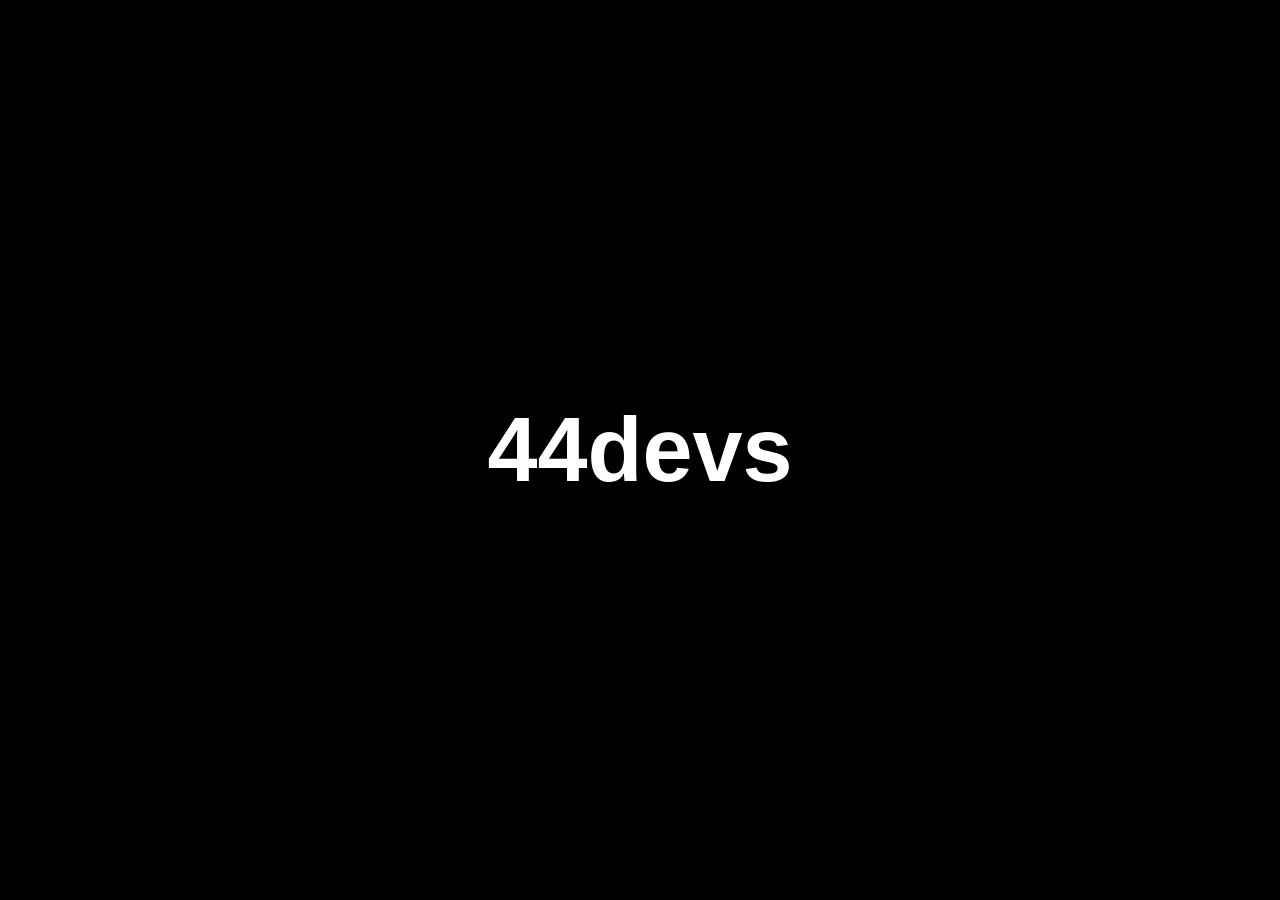
<file: Main/index.html>
<!DOCTYPE html>
<html lang="en">
<head>
<meta charset="UTF-8">
<meta name="viewport" content="width=device-width, initial-scale=1.0, maximum-scale=1.0, user-scalable=no, viewport-fit=cover">
<meta name="apple-mobile-web-app-capable" content="yes">
<meta name="mobile-web-app-capable" content="yes">
<meta name="theme-color" content="#1a1a1a">
<title>MarketCoin.net</title>
<link rel="icon" type="image/png" href="../Textures/Icon.png">
<link rel="stylesheet" href="style.css">
</head>
<body>

<div id="intro-screen">44devs</div>

<div id="notification-container">
    <div id="notification">
        <span id="notification-text">Error: Launch Your Coin First.</span>
        <span id="countdown">(4)</span>
    </div>
</div>

<div id="ach-notification-container">
    <div id="ach-notification">
        <div id="ach-notification-title"><span id="ach-title-text">Achievement Unlocked!</span></div>
        <div id="ach-desc-text">Description</div>
        <div class="ach-progress-bar" id="ach-progress"></div>
    </div>
</div>

<div id="sessions-modal" class="custom-modal">
    <div class="modal-box">
        <h2>Sessions</h2>
        <div class="sessions-list" id="sessions-list"></div>
        <button class="market-btn" onclick="showNewSessionForm()" style="margin-bottom: 12px;">+ New Session</button>
        <button class="close-modal-btn" id="sessions-close-btn" onclick="closeSessions()">Close</button>
    </div>
</div>

<div id="new-session-modal" class="custom-modal">
    <div class="modal-box">
        <h2>Name Your Session</h2>
        <input type="text" id="new-session-name" class="session-input" placeholder="My Session" maxlength="30" autocomplete="off">
        <button class="market-btn" onclick="confirmNewSession()" style="margin-bottom: 10px;">Create</button>
        <button class="close-modal-btn" onclick="closeNewSessionForm()">Cancel</button>
    </div>
</div>

<div id="coin-popup">
    <div class="popup-content paper-texture">
        <div class="tape"></div>
        <h1>Welcome!</h1>
        <p>Select Your Coin to begin your journey</p>
        <div class="coin-options">
            <button class="coin-btn" onclick="selectCoin('Bitcoin')"><span class="coin-icon">₿</span> Bitcoin</button>
            <button class="coin-btn" onclick="selectCoin('Ethereum')"><span class="coin-icon">Ξ</span> Ethereum</button>
            <button class="coin-btn" onclick="selectCoin('Solana')"><span class="coin-icon">◎</span> Solana</button>
            <button class="coin-btn" onclick="selectCoin('DogeCoin')"><span class="coin-icon">Ð</span> DogeCoin</button>
        </div>
    </div>
</div>

<div id="achievements-modal" class="custom-modal">
    <div class="modal-box">
        <h2>Achievements</h2>
        <div class="achievements-list" id="achievements-list"></div>
        <button class="close-modal-btn" onclick="toggleAchievements()">Close</button>
    </div>
</div>

<div id="rebirth-modal" class="custom-modal">
    <div class="modal-box">
        <h2>Rebirth</h2>
        <div class="rebirth-info-box">
            <p>Current Multiplier: <strong id="ui-multiplier-modal">1x</strong></p>
            <p>Next Rebirth Requirement: <strong id="ui-next-rebirth-modal">1.0K</strong> Fans</p>
            <p style="font-size: 14px; color: #888; margin-top: 10px;">Rebirthing resets money, fans, and upgrades, but grants a permanent multiplier, a 60-second Boom Phase, and unlocks a new shop page. <br><br><strong style="color: #FFC107;">⚠ Shop prices increase by 1.4x with each Rebirth!</strong></p>
        </div>
        <button id="btn-rebirth-modal" class="market-btn" onclick="doRebirth()" disabled style="margin-bottom: 15px;">Need 1.0K Fans</button>
        <button class="close-modal-btn" onclick="toggleRebirth()">Close</button>
    </div>
</div>

<div id="pause-modal" class="custom-modal">
    <div class="modal-box pause-modal-box">
        <svg class="pause-lock-svg" viewBox="0 0 24 24" xmlns="http://www.w3.org/2000/svg">
            <rect x="3" y="11" width="18" height="11" rx="2" ry="2"></rect>
            <path d="M7 11V7a5 5 0 0 1 10 0v4"></path>
        </svg>
        <h2>Paused</h2>
        <p class="pause-subtext">Your game is paused. Everything is still being saved.</p>
        <button class="close-modal-btn" onclick="togglePause()">Resume</button>
    </div>
</div>

<div id="info-modal" class="custom-modal">
    <div class="modal-box">
        <h2>Information</h2>
        <div class="info-box">
            <p class="info-version">v0.0.1</p>
            <p class="info-author">Made By 44devs</p>
        </div>
        <button class="close-modal-btn" onclick="toggleInfo()">Close</button>
    </div>
</div>

<div id="game-container">
    <header>
        <div id="game-title">MarketCoin</div>
        <div class="header-actions">
            <div id="save-status" class="save-status"></div>
            <div class="header-btn" id="pause-btn" onclick="togglePause()">Pause</div>
            <div class="header-btn" onclick="openSessions()">Sessions</div>
        </div>
    </header>

    <main>
        <div id="left-area">
            <div id="view-container">
                <div id="view-header">
                    <span class="arrow-btn" onclick="switchView(-1)">&lt;-</span>
                    <div id="view-title">Clicker</div>
                    <span class="arrow-btn" onclick="switchView(1)">-&gt;</span>
                </div>

                <div id="view-body">
                    <div id="clicker-view">
                        <div class="euro-btn" onclick="clickEuro()">€</div>
                    </div>
                    <div id="chart-view">
                        <div class="canvas-wrapper">
                            <canvas id="marketChart" width="600" height="400"></canvas>
                        </div>
                    </div>
                    <div id="competitors-view">
                        <div id="competitors-list" class="competitors-list"></div>
                    </div>

                    <div id="lock-overlay">
                        <svg class="lock-svg" viewBox="0 0 24 24" xmlns="http://www.w3.org/2000/svg">
                            <rect x="3" y="11" width="18" height="11" rx="2" ry="2"></rect>
                            <path d="M7 11V7a5 5 0 0 1 10 0v4"></path>
                        </svg>
                        <div class="lock-text">Launch Coin to Unlock</div>
                    </div>

                    <div id="competitors-lock-overlay">
                        <svg class="lock-svg" viewBox="0 0 24 24" xmlns="http://www.w3.org/2000/svg">
                            <rect x="3" y="11" width="18" height="11" rx="2" ry="2"></rect>
                            <path d="M7 11V7a5 5 0 0 1 10 0v4"></path>
                        </svg>
                        <div class="lock-text">Rebirth to Unlock Competitors</div>
                    </div>
                </div>
            </div>
        </div>

        <div id="market-area">
            <div id="market-title">Market</div>
            <div class="market-panel">
                <div class="stats">
                    <div>Money: €<span id="ui-money">0</span></div>
                    <div id="ui-users-container" class="hidden">Fans: <span id="ui-users">0</span> (€<span id="ui-income">0</span>/s)</div>
                </div>

                <button id="btn-launch" class="market-btn" style="background-color: #c62828;" onclick="launchCoin()" disabled>Launch Coin (€100)</button>

                <div id="shop-pagination" class="hidden">
                    <span id="btn-page-prev" class="page-btn" onclick="changeShopPage(-1)">&lt;-</span>
                    <span id="page-display">1 / 8</span>
                    <span id="btn-page-next" class="page-btn" onclick="changeShopPage(1)">&gt;-</span>
                </div>

                <div id="shop-items" class="shop-content hidden"></div>
            </div>
        </div>
    </main>

    <footer>
        <div style="display: flex; gap: 2vw;">
            <div class="footer-btn" onclick="showTopNotification('Settings menu not implemented yet!', false)">Settings</div>
            <div class="footer-btn" onclick="toggleAchievements()">Achievements</div>
            <div class="footer-btn" onclick="toggleRebirth()">
                Rebirth
                <span id="rebirth-badge" class="rebirth-badge hidden">!</span>
            </div>
        </div>
        <div class="footer-btn" onclick="toggleInfo()">Info</div>
    </footer>
</div>

<script src="script.js"></script>
</body>
</html>
</file>
<file: Main/style.css>
* {
    box-sizing: border-box;
    margin: 0;
    padding: 0;
    font-family: Tahoma, Verdana, sans-serif;
    user-select: none;
}

body, html {
    width: 100%;
    height: 100%;
    background-color: #1a1a1a;
    overflow: hidden;
    display: flex;
    justify-content: center;
    align-items: center;
    color: white;
}

#intro-screen {
    position: fixed;
    top: 0;
    left: 0;
    width: 100%;
    height: 100%;
    background-color: #000;
    display: flex;
    justify-content: center;
    align-items: center;
    font-size: 10vh;
    font-weight: bold;
    z-index: 10000;
    opacity: 0;
    transition: opacity 2s ease-in-out;
    pointer-events: none;
}

#intro-screen.visible {
    opacity: 1;
}

#notification-container {
    position: fixed;
    top: -100px;
    left: 50%;
    transform: translateX(-50%);
    z-index: 10000;
    transition: top 0.4s ease-in-out;
    pointer-events: none;
}

#notification-container.show {
    top: 20px;
}

#notification {
    background-color: #4a4a4a;
    color: #f0f0f0;
    padding: 15px 30px;
    border-radius: 4px;
    font-weight: bold;
    box-shadow: 0 5px 15px rgba(0,0,0,0.5);
    font-size: 18px;
    display: flex;
    align-items: center;
    gap: 10px;
    border: 1px solid #666;
    letter-spacing: 0.5px;
}

#ach-notification-container {
    position: fixed;
    bottom: 20px;
    right: -350px;
    z-index: 10000;
    transition: right 0.5s cubic-bezier(0.175, 0.885, 0.32, 1.275);
    pointer-events: none;
}

#ach-notification-container.show {
    right: 20px;
}

#ach-notification {
    background-color: #4a4a4a;
    color: #f0f0f0;
    padding: 15px 20px 18px 20px;
    border-radius: 4px;
    border: 1px solid #666;
    box-shadow: 0 5px 15px rgba(0,0,0,0.5);
    font-weight: bold;
    display: flex;
    flex-direction: column;
    gap: 5px;
    min-width: 250px;
    position: relative;
    overflow: hidden;
}

#ach-notification-title {
    font-size: 16px;
    color: #fff;
    display: flex;
    align-items: center;
    gap: 8px;
}

#ach-notification-desc {
    font-size: 12px;
    color: #aaa;
    font-weight: normal;
}

.ach-progress-bar {
    position: absolute;
    bottom: 0;
    left: 0;
    height: 3px;
    background-color: #888;
    width: 100%;
}

.ach-progress-bar.active {
    animation: progress-down 7s linear forwards;
}

@keyframes progress-down {
    0% { width: 100%; }
    100% { width: 0%; }
}

#coin-popup {
    position: fixed;
    top: 0;
    left: 0;
    width: 100%;
    height: 100%;
    background: rgba(0, 0, 0, 0.4);
    backdrop-filter: blur(12px);
    display: none;
    justify-content: center;
    align-items: center;
    z-index: 9000;
    opacity: 0;
    transition: opacity 0.5s;
    pointer-events: none;
}

#coin-popup.visible {
    display: flex;
    opacity: 1;
    pointer-events: all;
}

.paper-texture {
    position: relative;
    background-color: #fdfbf7;
    background-image: url("data:image/svg+xml,%3Csvg viewBox='0 0 200 200' xmlns='http://www.w3.org/2000/svg'%3E%3Cfilter id='noiseFilter'%3E%3CfeTurbulence type='fractalNoise' baseFrequency='0.8' numOctaves='3' stitchTiles='stitch'/%3E%3C/filter%3E%3Crect width='100%25' height='100%25' filter='url(%23noiseFilter)' opacity='0.06'/%3E%3C/svg%3E");
    box-shadow: 0 15px 35px rgba(0,0,0,0.8), inset 0 0 40px rgba(0,0,0,0.03);
    border: 1px solid #dcd5c8;
}

.popup-content {
    padding: 35px 30px;
    border-radius: 4px;
    text-align: center;
    transform: scale(0.9) translateY(20px);
    transition: transform 0.4s cubic-bezier(0.175, 0.885, 0.32, 1.275);
    width: 420px;
}

#coin-popup.visible .popup-content {
    transform: scale(1) translateY(0);
}

.popup-content h1 {
    font-size: 32px;
    margin-bottom: 8px;
    color: #222;
    font-weight: bold;
    letter-spacing: 1px;
}

.popup-content p {
    font-size: 15px;
    color: #666;
    margin-bottom: 25px;
    font-weight: normal;
}

.coin-options {
    display: flex;
    flex-direction: column;
    gap: 12px;
}

.coin-btn {
    background-color: #e8e2d5;
    color: #333;
    border: 2px solid #8a7e6b;
    padding: 15px;
    font-size: 18px;
    font-weight: bold;
    cursor: pointer;
    border-radius: 3px;
    display: flex;
    align-items: center;
    justify-content: center;
    gap: 12px;
    transition: all 0.1s ease;
    box-shadow: 2px 2px 0px #8a7e6b;
}

.coin-btn:hover {
    background-color: #dcd5c8;
    transform: translateY(-1px);
    box-shadow: 3px 3px 0px #8a7e6b;
}

.coin-btn:active {
    transform: translateY(1px);
    box-shadow: 1px 1px 0px #8a7e6b;
}

.coin-icon {
    font-size: 22px;
    color: #5a4e3c;
}

.tape {
    position: absolute;
    width: 80px;
    height: 25px;
    background-color: rgba(255, 255, 255, 0.4);
    border: 1px solid rgba(0,0,0,0.1);
    box-shadow: 0 2px 5px rgba(0,0,0,0.1);
    transform: rotate(-5deg);
    top: -12px;
    left: 50%;
    margin-left: -40px;
    pointer-events: none;
}

.custom-modal {
    position: fixed;
    top: 0;
    left: 0;
    width: 100%;
    height: 100%;
    background: rgba(0, 0, 0, 0.6);
    backdrop-filter: blur(8px);
    display: none;
    justify-content: center;
    align-items: center;
    z-index: 9500;
    opacity: 0;
    transition: opacity 0.3s;
}

.custom-modal.visible {
    display: flex;
    opacity: 1;
}

.modal-box {
    background-color: #2a2a2a;
    border: 2px solid #666;
    border-radius: 5px;
    padding: 25px;
    width: 500px;
    max-width: 90%;
    color: white;
    box-shadow: 0 15px 35px rgba(0,0,0,0.8);
    transform: translateY(20px);
    transition: transform 0.3s;
}

.custom-modal.visible .modal-box {
    transform: translateY(0);
}

.modal-box h2 {
    text-align: center;
    margin-bottom: 20px;
    color: #f0f0f0;
    font-size: 24px;
}

.pause-modal-box {
    text-align: center;
    padding: 40px 30px;
    width: 380px;
}

.pause-modal-box h2 {
    margin-bottom: 8px;
}

.pause-lock-svg {
    width: 60px;
    height: 60px;
    stroke: #ccc;
    stroke-width: 1.5;
    fill: none;
    margin-bottom: 20px;
}

.pause-subtext {
    color: #888;
    font-size: 14px;
    margin-bottom: 25px;
    font-weight: normal;
    line-height: 1.5;
}

.sessions-list {
    max-height: 320px;
    overflow-y: auto;
    display: flex;
    flex-direction: column;
    gap: 10px;
    margin-bottom: 18px;
    padding-right: 5px;
}

.session-item {
    background-color: #333;
    border: 1px solid #555;
    border-radius: 4px;
    padding: 12px 15px;
    display: flex;
    justify-content: space-between;
    align-items: center;
    cursor: pointer;
    transition: background 0.15s, border-color 0.15s;
    gap: 10px;
}

.session-item:hover {
    background-color: #3d3d3d;
    border-color: #777;
}

.session-item.active {
    border-color: #4CAF50;
    background-color: #2f3a2f;
}

.session-info {
    display: flex;
    flex-direction: column;
    gap: 3px;
    flex: 1;
    min-width: 0;
}

.session-name {
    font-size: 15px;
    font-weight: bold;
    color: #fff;
    overflow: hidden;
    text-overflow: ellipsis;
    white-space: nowrap;
}

.session-meta {
    font-size: 11px;
    color: #888;
}

.session-delete {
    background-color: transparent;
    border: 1px solid #7a2e2e;
    color: #c66;
    padding: 6px 10px;
    font-size: 12px;
    cursor: pointer;
    border-radius: 3px;
    transition: background 0.15s;
    flex-shrink: 0;
}

.session-delete:hover {
    background-color: #7a2e2e;
    color: white;
}

.session-empty {
    text-align: center;
    color: #888;
    padding: 25px 15px;
    font-size: 14px;
}

.session-input {
    width: 100%;
    background-color: #333;
    border: 2px solid #666;
    color: white;
    padding: 12px;
    font-size: 15px;
    border-radius: 3px;
    margin-bottom: 15px;
    outline: none;
    transition: border-color 0.2s;
}

.session-input:focus {
    border-color: #999;
}

.achievements-list {
    max-height: 400px;
    overflow-y: auto;
    display: flex;
    flex-direction: column;
    gap: 10px;
    margin-bottom: 20px;
    padding-right: 5px;
}

.achievement-item {
    background-color: #333;
    border: 1px solid #555;
    border-radius: 4px;
    padding: 15px;
    display: flex;
    justify-content: space-between;
    align-items: center;
}

.achievement-item.unlocked {
    border-color: #888;
    background-color: #3a3a3a;
}

.achievement-info h3 {
    font-size: 16px;
    margin-bottom: 5px;
    color: #ddd;
}

.achievement-info p {
    font-size: 12px;
    color: #aaa;
}

.achievement-status {
    font-size: 12px;
    font-weight: bold;
    color: #666;
}

.achievement-item.unlocked .achievement-status {
    color: #ccc;
}

.rebirth-info-box {
    display: flex;
    flex-direction: column;
    gap: 15px;
    margin-bottom: 25px;
    text-align: center;
}

.rebirth-info-box p {
    font-size: 18px;
    color: #ccc;
}

.rebirth-info-box strong {
    color: #fff;
    font-size: 22px;
}

.info-box {
    display: flex;
    flex-direction: column;
    gap: 8px;
    margin-bottom: 25px;
    text-align: center;
    padding: 20px 0;
}

.info-version {
    font-size: 15px;
    color: #888;
    font-weight: normal;
}

.info-author {
    font-size: 20px;
    color: #f0f0f0;
    font-weight: bold;
}

.close-modal-btn {
    width: 100%;
    background-color: #4a4a4a;
    color: white;
    border: 2px solid #666;
    padding: 10px;
    font-size: 16px;
    cursor: pointer;
    border-radius: 3px;
    transition: background 0.2s;
}

.close-modal-btn:hover {
    background-color: #555;
}

@keyframes fast-shake {
    0% { transform: translate(0, 0); }
    20% { transform: translate(-6px, 4px); }
    40% { transform: translate(6px, -4px); }
    60% { transform: translate(-4px, -6px); }
    80% { transform: translate(4px, 6px); }
    100% { transform: translate(0, 0); }
}

.fast-shake {
    animation: fast-shake 0.3s ease-in-out both;
}

@keyframes badge-pulse {
    0%, 100% { transform: scale(1); }
    50% { transform: scale(1.2); }
}

@keyframes hacker-glow {
    0%, 100% { box-shadow: 0 0 20px rgba(156, 39, 176, 0.5); }
    50% { box-shadow: 0 0 35px rgba(156, 39, 176, 1); }
}

#game-container {
    width: 100vw;
    height: 100vh;
    background-color: #333;
    display: flex;
    flex-direction: column;
    position: relative;
    visibility: hidden;
    opacity: 0;
    transition: opacity 0.5s ease, visibility 0.5s;
}

#game-container.visible {
    visibility: visible;
    opacity: 1;
}

header {
    display: flex;
    justify-content: space-between;
    align-items: center;
    background-color: #444;
    padding: 1.5vh 2vw;
    font-size: 3vh;
    border-bottom: 2px solid #222;
    flex-shrink: 0;
}

.header-actions {
    display: flex;
    gap: 20px;
}

.header-btn {
    cursor: pointer;
    font-size: 2.2vh;
    transition: color 0.2s;
}

.header-btn:hover {
    color: #ddd;
}

.header-btn.paused {
    color: #FFC107;
    font-weight: bold;
}

main {
    display: flex;
    flex: 1;
    padding: 2vh 2vw;
    gap: 2vw;
    overflow: hidden;
}

#left-area {
    flex: 1;
    display: flex;
    justify-content: center;
    align-items: center;
    position: relative;
    min-width: 0;
}

#view-container {
    width: 100%;
    height: 100%;
    background-color: black;
    border: 0.5vh solid white;
    display: flex;
    flex-direction: column;
    transform: rotate(-1deg) scale(0.98);
    box-shadow: 5px 5px 15px rgba(0,0,0,0.5);
    overflow: hidden;
    position: relative;
}

#view-header {
    display: flex;
    justify-content: space-between;
    align-items: center;
    width: 100%;
    padding: 1vh 2vw;
    background-color: rgba(255, 255, 255, 0.05);
    border-bottom: 1px solid #333;
    z-index: 20;
}

.arrow-btn {
    font-size: 3vh;
    font-weight: bold;
    cursor: pointer;
    color: #888;
    transition: color 0.2s;
}

.arrow-btn:hover {
    color: #fff;
}

#view-title {
    font-size: 2.5vh;
    font-weight: bold;
    margin: 0;
    text-align: center;
    color: #ddd;
}

#view-body {
    flex: 1;
    position: relative;
    width: 100%;
    display: flex;
    justify-content: center;
    align-items: center;
}

#clicker-view {
    position: absolute;
    top: 0;
    left: 0;
    width: 100%;
    height: 100%;
    display: flex;
    justify-content: center;
    align-items: center;
}

.euro-btn {
    width: 25vmin;
    height: 25vmin;
    border-radius: 50%;
    background-color: #f4f0e6;
    border: 1.5vmin solid #8a7e6b;
    display: flex;
    justify-content: center;
    align-items: center;
    font-size: 15vmin;
    font-weight: bold;
    color: #8a7e6b;
    cursor: pointer;
    transition: all 0.1s ease;
    box-shadow: 0 1.5vmin 0 #8a7e6b, 0 2vmin 3vmin rgba(0,0,0,0.3);
    text-shadow: -0.3vmin -0.3vmin 0 #fff, 0.3vmin -0.3vmin 0 #fff, -0.3vmin 0.3vmin 0 #fff, 0.3vmin 0.3vmin 0 #fff, 0px 0.5vmin 1vmin rgba(0,0,0,0.2);
    z-index: 20;
}

.euro-btn:active {
    transform: translateY(1.5vmin);
    box-shadow: 0 0 0 #8a7e6b, 0 0.5vmin 1vmin rgba(0,0,0,0.3);
}

.euro-btn:hover {
    background-color: #fff;
    color: #5a4e3c;
    border-color: #5a4e3c;
}

#chart-view {
    position: absolute;
    top: 0;
    left: 0;
    width: 100%;
    height: 100%;
    display: none;
    flex-direction: column;
    align-items: center;
    justify-content: center;
    padding: 2vh 2vw;
}

.canvas-wrapper {
    position: relative;
    background-color: #050505;
    width: 100%;
    height: 100%;
    border: 1px solid #333;
    overflow: hidden;
}

.canvas-wrapper::after {
    content: " ";
    display: block;
    position: absolute;
    top: 0;
    left: 0;
    bottom: 0;
    right: 0;
    background: linear-gradient(rgba(18, 16, 16, 0) 50%, rgba(0, 0, 0, 0.15) 50%), linear-gradient(90deg, rgba(255, 0, 0, 0.04), rgba(0, 255, 0, 0.01), rgba(0, 0, 255, 0.04));
    background-size: 100% 4px, 6px 100%;
    pointer-events: none;
    z-index: 10;
    opacity: 0.5;
}

canvas {
    width: 100%;
    height: 100%;
    display: block;
    object-fit: contain;
}

#competitors-view {
    position: absolute;
    top: 0;
    left: 0;
    width: 100%;
    height: 100%;
    display: none;
    flex-direction: column;
    padding: 2vh 2vw;
    overflow-y: auto;
}

.competitors-list {
    display: flex;
    flex-direction: column;
    gap: 1.5vh;
    width: 100%;
}

.competitor-debuff {
    background-color: rgba(198, 40, 40, 0.3);
    border: 1px solid #c62828;
    color: #ff8a8a;
    padding: 1.5vh 2vw;
    border-radius: 5px;
    text-align: center;
    font-size: 2vh;
    font-weight: bold;
    margin-bottom: 0.5vh;
}

.competitor-empty {
    color: #666;
    font-size: 2vh;
    text-align: center;
    padding: 2vh;
}

.competitor-card {
    background-color: #1a1a1a;
    border: 1px solid #444;
    border-radius: 5px;
    padding: 1.5vh 1.5vw;
    display: flex;
    flex-direction: column;
    gap: 0.8vh;
}

.competitor-card.mega {
    border-color: #c62828;
    box-shadow: 0 0 15px rgba(198,40,40,0.4);
}

.competitor-card.hacked {
    border-color: #4CAF50;
    box-shadow: 0 0 15px rgba(76,175,80,0.6);
}

.competitor-name {
    font-size: 2vh;
    font-weight: bold;
    color: #ff8a8a;
}

.competitor-shield {
    font-size: 1.6vh;
    color: #FFC107;
    font-weight: bold;
}

.competitor-money {
    font-size: 1.5vh;
    color: #FFD700;
}

.hacked-indicator {
    font-size: 1.5vh;
    color: #4CAF50;
    font-weight: bold;
}

.competitor-influence-bar {
    width: 100%;
    height: 1.5vh;
    background-color: #333;
    border-radius: 3px;
    overflow: hidden;
    position: relative;
}

.competitor-influence-fill {
    height: 100%;
    background: linear-gradient(90deg, #4CAF50, #FFC107, #c62828);
    transition: width 0.3s;
}

.competitor-influence-text {
    font-size: 1.4vh;
    color: #aaa;
}

.competitor-attack-btn {
    font-size: 1.8vh;
    padding: 1vh 1vw;
    margin-top: 0.5vh;
}

.hacker-card {
    background: linear-gradient(135deg, #1a0033, #330066);
    border: 2px solid #9c27b0;
    border-radius: 5px;
    padding: 1.5vh 1.5vw;
    margin-bottom: 1vh;
    animation: hacker-glow 2s infinite;
}

.hacker-header {
    font-size: 2vh;
    font-weight: bold;
    color: #ce93d8;
    margin-bottom: 0.5vh;
}

.hacker-desc {
    font-size: 1.5vh;
    color: #ddd;
    margin-bottom: 0.8vh;
}

.hacker-timer {
    font-size: 1.6vh;
    color: #FFC107;
    font-weight: bold;
    margin-bottom: 0.8vh;
}

.hacker-cost {
    font-size: 1.6vh;
    color: #FFD700;
    margin-bottom: 0.5vh;
}

.hack-btn {
    background-color: #6a1b9a !important;
    border-color: #9c27b0 !important;
    margin-top: 0.5vh;
    font-weight: bold;
}

.hack-btn:hover:not(:disabled) {
    background-color: #7b1fa2 !important;
}

#lock-overlay, #competitors-lock-overlay {
    position: absolute;
    top: 0;
    left: 0;
    width: 100%;
    height: 100%;
    display: none;
    flex-direction: column;
    justify-content: center;
    align-items: center;
    background: rgba(0, 0, 0, 0.7);
    backdrop-filter: blur(8px);
    z-index: 100;
    border-radius: 4px;
}

.lock-svg {
    width: 12vmin;
    height: 12vmin;
    stroke: #ddd;
    stroke-width: 1.5;
    fill: none;
    margin-bottom: 2vh;
}

.lock-text {
    color: #ddd;
    font-size: 2.5vh;
    font-weight: bold;
    letter-spacing: 1px;
}

#market-area {
    flex: 0 0 25%;
    min-width: 280px;
    display: flex;
    flex-direction: column;
    align-items: center;
}

#market-title {
    font-size: 2.5vh;
    margin-bottom: 1vh;
    font-weight: bold;
}

.market-panel {
    background-color: #8B5A2B;
    width: 100%;
    height: 100%;
    transform: rotate(2deg);
    border: 2px solid #5a3a1b;
    padding: 1.5vh 0.4vw;
    display: flex;
    flex-direction: column;
    gap: 1.5vh;
    align-items: center;
    box-shadow: 5px 5px 15px rgba(0,0,0,0.5);
    overflow-y: auto;
}

.stats {
    color: white;
    font-size: 1.8vh;
    background: rgba(0,0,0,0.6);
    padding: 1.5vh 0.5vw;
    border-radius: 5px;
    width: 100%;
    text-align: center;
    line-height: 1.5;
}

.market-btn {
    background-color: #6d4520;
    color: white;
    border: 2px solid #aaa;
    padding: 1.5vh 0.5vw;
    font-size: 1.9vh;
    cursor: pointer;
    width: 100%;
    text-align: center;
    transition: background 0.2s;
}

.market-btn:hover:not(:disabled) {
    background-color: #8B5A2B;
}

.market-btn:disabled {
    opacity: 0.5;
    cursor: not-allowed;
}

#shop-pagination {
    display: flex;
    justify-content: space-between;
    align-items: center;
    width: 100%;
    background: rgba(0,0,0,0.4);
    padding: 1vh 0.8vw;
    border-radius: 3px;
    margin-bottom: 0.5vh;
}

.page-btn {
    font-size: 2.5vh;
    font-weight: bold;
    cursor: pointer;
    color: #ddd;
    transition: color 0.2s;
}

.page-btn:hover:not(.disabled) {
    color: #fff;
}

.page-btn.disabled {
    color: #666;
    cursor: not-allowed;
}

#page-display {
    font-size: 1.9vh;
    font-weight: bold;
}

.shop-item-btn {
    display: flex;
    flex-direction: column;
    gap: 5px;
    text-align: left;
    padding: 1.5vh 0.8vw;
}

.shop-item-title {
    font-size: 1.7vh;
    font-weight: bold;
}

.shop-item-desc {
    font-size: 1.3vh;
    color: #ccc;
    font-weight: normal;
}

.shop-item-cost {
    font-size: 1.5vh;
    color: #FFD700;
    margin-top: 5px;
}

footer {
    display: flex;
    justify-content: space-between;
    background-color: #444;
    padding: 1.5vh 2vw;
    font-size: 2vh;
    border-top: 2px solid #222;
    flex-shrink: 0;
}

.footer-btn {
    cursor: pointer;
    position: relative;
}

.footer-btn:hover {
    color: #ddd;
}

.rebirth-badge {
    position: absolute;
    top: -10px;
    right: -15px;
    background-color: #c62828;
    color: #000;
    width: 22px;
    height: 22px;
    border-radius: 50%;
    font-size: 15px;
    font-weight: bold;
    display: flex;
    align-items: center;
    justify-content: center;
    animation: badge-pulse 1s infinite;
    box-shadow: 0 0 10px rgba(198, 40, 40, 0.9);
    z-index: 10;
}

.hidden {
    display: none !important;
}

.save-status {
    font-size: 1.8vh;
    color: #4CAF50;
    opacity: 0;
    transition: opacity 0.4s ease;
    pointer-events: none;
    align-self: center;
    margin-right: 5px;
}

@media (hover: none) and (pointer: coarse) {
    .market-btn,
    .coin-btn,
    .close-modal-btn,
    .footer-btn,
    .header-btn,
    .page-btn,
    .arrow-btn,
    .session-item,
    .session-delete {
        -webkit-tap-highlight-color: transparent;
    }

    .market-btn,
    .coin-btn,
    .close-modal-btn {
        min-height: 44px;
    }

    .header-btn,
    .footer-btn {
        min-height: 32px;
        display: inline-flex;
        align-items: center;
    }

    .euro-btn:hover {
        background-color: #f4f0e6;
        color: #8a7e6b;
        border-color: #8a7e6b;
        text-shadow: -0.3vmin -0.3vmin 0 #fff, 0.3vmin -0.3vmin 0 #fff, -0.3vmin 0.3vmin 0 #fff, 0.3vmin 0.3vmin 0 #fff, 0px 0.5vmin 1vmin rgba(0,0,0,0.2);
    }

    .arrow-btn:hover,
    .footer-btn:hover,
    .header-btn:hover {
        color: inherit;
    }

    .header-btn.paused:hover {
        color: #FFC107;
    }
}

@media (max-width: 900px) {
    header {
        padding: 1vh 3vw;
        font-size: 2.2vh;
    }

    .header-actions {
        gap: 14px;
    }

    .header-btn {
        font-size: 1.9vh;
    }

    main {
        padding: 1vh 2vw;
        gap: 1.5vw;
    }

    #market-title,
    #view-title {
        font-size: 1.9vh;
    }

    .stats {
        font-size: 1.6vh;
        padding: 1vh 2vw;
    }

    .market-btn {
        font-size: 1.6vh;
        padding: 1.2vh 2vw;
    }

    .shop-item-title { font-size: 1.5vh; }
    .shop-item-desc { font-size: 1.2vh; }
    .shop-item-cost { font-size: 1.4vh; }

    footer {
        padding: 1vh 3vw;
        font-size: 1.7vh;
    }

    .popup-content {
        width: 90vw;
        max-width: 420px;
        padding: 28px 22px;
    }

    .popup-content h1 { font-size: 26px; }

    .modal-box {
        width: 90vw;
        max-width: 500px;
        padding: 20px;
    }

    .modal-box h2 { font-size: 20px; }

    .pause-lock-svg { width: 50px; height: 50px; }
    .pause-modal-box { padding: 30px 25px; }
}

@media (max-width: 700px) and (orientation: portrait) {
    main {
        flex-direction: column;
        padding: 0.8vh 2vw;
        gap: 0.8vh;
    }

    #left-area {
        flex: 1 1 58%;
        width: 100%;
    }

    #market-area {
        flex: 1 1 42%;
        flex-basis: auto;
        min-width: 0;
        width: 100%;
    }

    #view-container {
        transform: none;
    }

    .market-panel {
        transform: none;
        padding: 1vh 2vw;
        gap: 1vh;
        border-radius: 4px;
    }

    .euro-btn {
        width: 42vmin;
        height: 42vmin;
        font-size: 24vmin;
        border-width: 2vmin;
    }

    .pause-text {
        font-size: 6vh;
    }

    .info-author { font-size: 18px; }

    #market-title { margin-bottom: 0.4vh; }

    .session-item { padding: 10px 12px; }
    .session-name { font-size: 14px; }
    .session-meta { font-size: 10px; }

    .popup-content h1 { font-size: 24px; }
    .popup-content p { font-size: 13px; }

    .coin-btn { font-size: 16px; padding: 12px; }
    .coin-icon { font-size: 20px; }

    .notification {
        font-size: 15px;
        padding: 12px 20px;
    }
}

@media (max-height: 500px) and (orientation: landscape) {
    header {
        padding: 0.5vh 2vw;
        font-size: 1.9vh;
    }

    .header-actions { gap: 12px; }
    .header-btn { font-size: 1.7vh; }

    main {
        padding: 0.6vh 1.5vw;
        gap: 1vw;
    }

    footer {
        padding: 0.6vh 2vw;
        font-size: 1.5vh;
    }

    #market-area {
        flex: 0 0 34%;
        min-width: 220px;
    }

    #view-container {
        transform: none;
    }

    .market-panel {
        transform: none;
        padding: 0.8vh 1vw;
        gap: 0.8vh;
    }

    .stats {
        font-size: 1.4vh;
        padding: 0.6vh 1vw;
        line-height: 1.3;
    }

    .market-btn {
        font-size: 1.4vh;
        padding: 0.9vh 1vw;
    }

    #market-title,
    #view-title {
        font-size: 1.6vh;
        margin-bottom: 0.3vh;
    }

    .shop-item-title { font-size: 1.4vh; }
    .shop-item-desc { font-size: 1.1vh; }
    .shop-item-cost { font-size: 1.2vh; }

    .euro-btn {
        width: 38vmin;
        height: 38vmin;
        font-size: 22vmin;
    }

    .pause-text {
        font-size: 5vh;
        letter-spacing: 4px;
    }

    .popup-content {
        padding: 20px 18px;
        width: 90vw;
        max-width: 380px;
    }

    .popup-content h1 { font-size: 22px; margin-bottom: 5px; }
    .popup-content p { font-size: 12px; margin-bottom: 18px; }

    .coin-btn { font-size: 15px; padding: 10px; }
    .coin-icon { font-size: 18px; }

    .modal-box {
        padding: 15px;
        max-height: 90vh;
        overflow-y: auto;
    }

    .modal-box h2 { font-size: 18px; margin-bottom: 12px; }

    .pause-lock-svg { width: 40px; height: 40px; margin-bottom: 12px; }
    .pause-modal-box { padding: 20px; }
    .pause-subtext { font-size: 12px; margin-bottom: 15px; }
}
</file>
